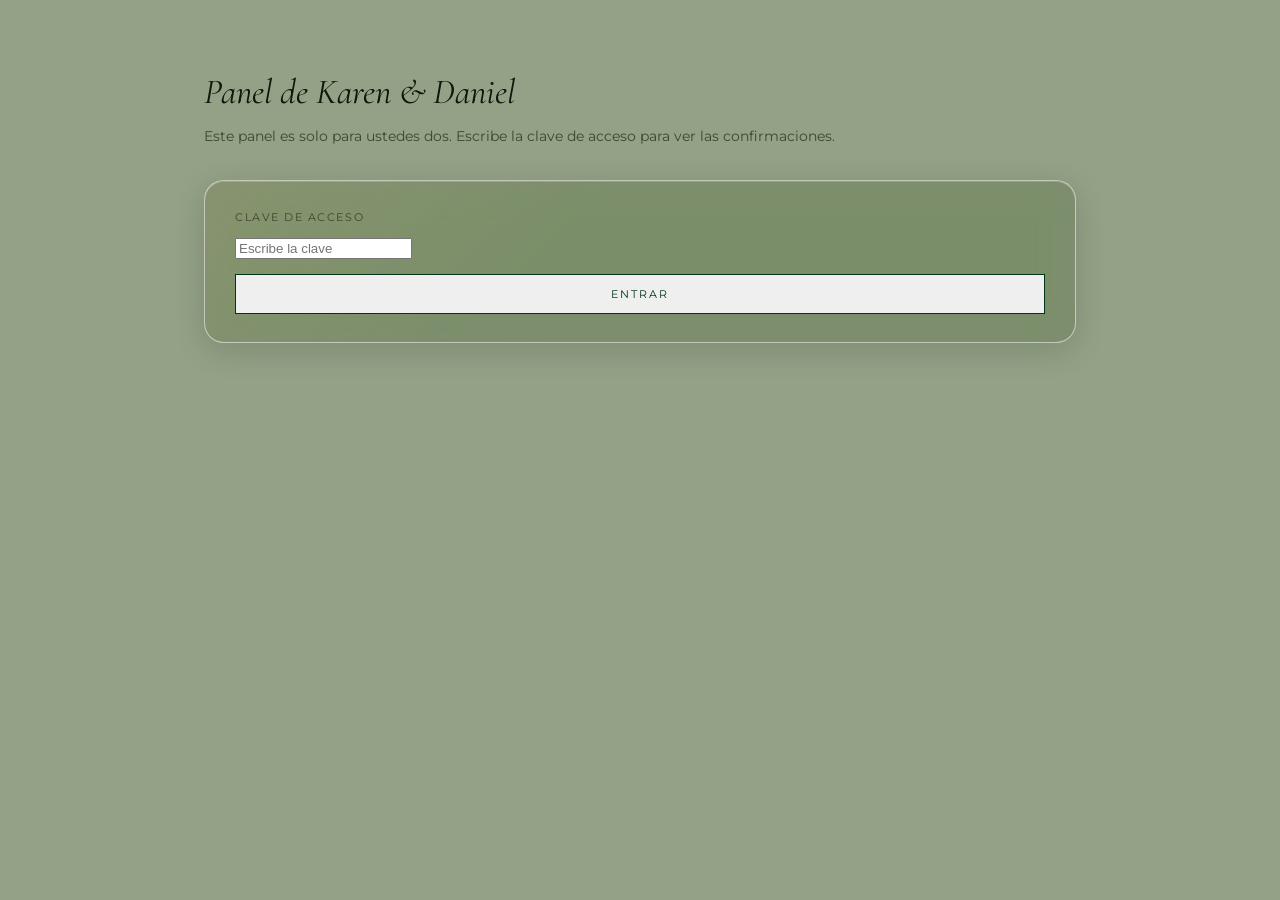
<file: confirmaciones.html>
<!DOCTYPE html>
<html lang="es">
<head>
<meta charset="UTF-8">
<meta name="viewport" content="width=device-width, initial-scale=1.0">
<title>Confirmaciones — Karen &amp; Daniel</title>
<meta name="robots" content="noindex, nofollow">
<link rel="preconnect" href="https://fonts.googleapis.com">
<link rel="preconnect" href="https://fonts.gstatic.com" crossorigin>
<link href="https://fonts.googleapis.com/css2?family=Cormorant+Garamond:ital,wght@0,400;0,500;1,400&family=Montserrat:wght@400;500;600&display=swap" rel="stylesheet">
<link rel="stylesheet" href="style.css">
</head>
<body style="background:var(--ivory);">

<!--
  PANEL PRIVADO — solo Karen y Daniel deberían tener este enlace.
  Pide una clave antes de mostrar cualquier dato. Como el sitio se
  publica como archivos estáticos (GitHub Pages), esto es una
  protección básica, no un login real de servidor: no la uses para
  nada más sensible que esta lista de invitados. Ver notas en
  google-apps-script.gs.
-->
<div class="admin-wrap" id="login-gate">
  <h1>Panel de Karen &amp; Daniel</h1>
  <p class="admin-sub">Este panel es solo para ustedes dos. Escribe la clave de acceso para ver las confirmaciones.</p>
  <div class="novios-box glass">
    <div class="field" style="margin-bottom:14px;">
      <label for="clave-acceso">Clave de acceso</label>
      <input type="password" id="clave-acceso" placeholder="Escribe la clave" autocomplete="off">
    </div>
    <button class="btn btn--gold btn--full" id="btn-entrar">Entrar</button>
    <p class="guest-status show" id="login-error" style="display:none;"></p>
  </div>
</div>

<div class="admin-wrap" id="dashboard-content" style="display:none;">
  <h1>Confirmaciones</h1>
  <p class="admin-sub" id="admin-sub-texto">Karen &amp; Daniel · 14 de noviembre de 2026</p>

  <div class="admin-stats" id="stats"></div>

  <div class="novios-box glass">
    <h2>Para Karen y Daniel</h2>
    <p>Desde aquí pueden descargar toda la información compilada de las confirmaciones de sus invitados, lista para revisar en Excel o compartir con el lugar del evento y el catering.</p>
    <p style="margin-top:10px;">Para enviar la invitación personalizada a cada invitado (con su nombre y su cantidad de acompañantes y niños ya cargados), usa el archivo <code>enlaces-invitados.csv</code> que te entregó Claude — cada fila trae el enlace único de esa persona o familia, listo para copiar y enviar por WhatsApp. Reemplaza <code>TU-DOMINIO-AQUI.com</code> por el dominio real donde publiques el sitio.</p>
    <div class="admin-actions">
      <button class="btn btn--gold" id="btn-export">Descargar todo (CSV)</button>
      <button class="btn" id="btn-clear">Borrar datos locales</button>
      <button class="btn" id="btn-salir">Salir</button>
    </div>
  </div>

  <div id="table-wrap"></div>
</div>

<script src="guests-data.js"></script>
<script src="guests-remote.js"></script>
<script>
/* ================================================================
 * ACCESO PRIVADO
 * Cambia CLAVE_ACCESO por la clave que quieras usar, y usa la MISMA
 * clave en CLAVE_NOVIOS dentro de google-apps-script.gs — así el
 * panel puede pedirle a Google Sheets las confirmaciones reales de
 * todos los dispositivos, no solo las de este navegador.
 * ================================================================ */
const CLAVE_ACCESO = "KarenYDaniel2026";
const SESION_KEY = "novios_acceso_ok";

const loginGate = document.getElementById("login-gate");
const dashboard = document.getElementById("dashboard-content");
const claveInput = document.getElementById("clave-acceso");
const loginError = document.getElementById("login-error");

function entrarAlPanel(){
  loginGate.style.display = "none";
  dashboard.style.display = "block";
  sessionStorage.setItem(SESION_KEY, "1");
  render();
}

document.getElementById("btn-entrar").addEventListener("click", () => {
  if (claveInput.value === CLAVE_ACCESO) {
    loginError.style.display = "none";
    entrarAlPanel();
  } else {
    loginError.textContent = "Clave incorrecta. Inténtalo de nuevo.";
    loginError.style.display = "block";
  }
});

claveInput.addEventListener("keydown", (e) => {
  if (e.key === "Enter") {
    e.preventDefault();
    document.getElementById("btn-entrar").click();
  }
});

document.getElementById("btn-salir").addEventListener("click", () => {
  sessionStorage.removeItem(SESION_KEY);
  dashboard.style.display = "none";
  loginGate.style.display = "block";
  claveInput.value = "";
});

// Si ya entraron antes en esta pestaña/sesión, no vuelve a pedir la clave.
if (sessionStorage.getItem(SESION_KEY) === "1") {
  entrarAlPanel();
}

/* ================================================================
 * DATOS: confirmaciones guardadas en este navegador (respaldo) +
 * confirmaciones reales desde Google Sheets (todas las personas,
 * desde cualquier dispositivo) cuando APPS_SCRIPT_URL esté configurado
 * en guests-remote.js.
 * ================================================================ */
const LS_KEY = "rsvps_karen_daniel";
document.addEventListener("guest-list-updated", render);

function cargarConfirmacionesLocales(){
  return JSON.parse(localStorage.getItem(LS_KEY) || "[]");
}

async function cargarConfirmacionesRemotas(){
  if (typeof APPS_SCRIPT_URL === "undefined" || !APPS_SCRIPT_URL) return null;
  try {
    const res = await fetch(`${APPS_SCRIPT_URL}?accion=confirmaciones&clave=${encodeURIComponent(CLAVE_ACCESO)}`);
    const datos = await res.json();
    if (datos && datos.ok && Array.isArray(datos.confirmaciones)) {
      return datos.confirmaciones
        .filter((c) => c.asistencia === "si" || c.asistencia === "no")
        .map((c) => ({
          nombre: c.nombre,
          asistencia: c.asistencia,
          llevaAcompanante: !!c.nombreAcompanante,
          nombreAcompanante: c.nombreAcompanante || "",
          llevaNino: !!c.nombreNino,
          nombreNino: c.nombreNino || "",
          fechaConfirmacion: c.fechaConfirmacion || "",
        }));
    }
  } catch (err) {
    console.warn("No se pudieron cargar las confirmaciones desde Google Sheets, usando respaldo local:", err);
  }
  return null;
}

// Combina lo remoto (fuente de verdad, todos los dispositivos) con lo local
// (respaldo inmediato de este navegador), sin duplicar por nombre.
function combinarConfirmaciones(remotas, locales){
  const base = remotas ? [...remotas] : [];
  const nombresBase = new Set(base.map((d) => normalizar(d.nombre)));
  locales.forEach((d) => {
    if (!nombresBase.has(normalizar(d.nombre))) base.push(d);
  });
  return base;
}

function formatearFecha(iso){
  if (!iso) return "—";
  const d = new Date(iso);
  if (isNaN(d.getTime())) return "—";
  return d.toLocaleString("es-CO", { day: "2-digit", month: "short", year: "numeric", hour: "2-digit", minute: "2-digit" });
}

async function render(){
  const locales = cargarConfirmacionesLocales();
  const remotas = await cargarConfirmacionesRemotas();
  const datos = combinarConfirmaciones(remotas, locales)
    .sort((a, b) => new Date(b.fechaConfirmacion) - new Date(a.fechaConfirmacion));

  document.getElementById("admin-sub-texto").textContent = remotas
    ? "Karen & Daniel · 14 de noviembre de 2026 — mostrando las confirmaciones reales de Google Sheets (todos los dispositivos)."
    : "Karen & Daniel · 14 de noviembre de 2026 — mostrando solo las confirmaciones guardadas en este navegador. Conecta Google Sheets (ver google-apps-script.gs) para ver las de todos los dispositivos.";

  const total = GUEST_LIST.length;
  const confirmados = datos.filter((d) => d.asistencia === "si").length;
  const noAsisten = datos.filter((d) => d.asistencia === "no").length;
  const pendientes = Math.max(total - datos.length, 0);
  const conAcompanante = datos.filter((d) => d.llevaAcompanante).length;
  const conNino = datos.filter((d) => d.llevaNino).length;

  document.getElementById("stats").innerHTML = `
    <div class="stat"><div class="n">${confirmados}</div><div class="l">Confirmados</div></div>
    <div class="stat"><div class="n">${noAsisten}</div><div class="l">No asisten</div></div>
    <div class="stat"><div class="n">${pendientes}</div><div class="l">Pendientes</div></div>
    <div class="stat"><div class="n">${conAcompanante}</div><div class="l">Con acompañante</div></div>
    <div class="stat"><div class="n">${conNino}</div><div class="l">Con niño(s)</div></div>
  `;

  const wrap = document.getElementById("table-wrap");

  if (datos.length === 0) {
    wrap.innerHTML = `<div class="empty-state">Todavía no hay confirmaciones registradas.</div>`;
    return;
  }

  const filas = datos.map((d) => `
    <tr>
      <td>${d.nombre}</td>
      <td><span class="tag ${d.asistencia === 'si' ? 'si' : 'no'}">${d.asistencia === 'si' ? 'Asiste' : 'No asiste'}</span></td>
      <td>${d.llevaAcompanante ? (d.nombreAcompanante || 'Sí (sin nombre)') : '—'}</td>
      <td>${d.llevaNino ? (d.nombreNino || 'Sí (sin nombre)') : '—'}</td>
      <td>${formatearFecha(d.fechaConfirmacion)}</td>
    </tr>
  `).join("");

  wrap.innerHTML = `
    <table class="rsvp-table">
      <thead><tr><th>Invitado</th><th>Asistencia</th><th>Acompañante</th><th>Niño(s)</th><th>Fecha de confirmación</th></tr></thead>
      <tbody>${filas}</tbody>
    </table>
  `;
}

document.getElementById("btn-export").addEventListener("click", async () => {
  const locales = cargarConfirmacionesLocales();
  const remotas = await cargarConfirmacionesRemotas();
  const datos = combinarConfirmaciones(remotas, locales);
  if (datos.length === 0) { alert("No hay datos para exportar todavía."); return; }
  const encabezado = "Nombre,Asistencia,Acompanante,NombreAcompanante,LlevaNino,NombreNino,FechaConfirmacion\n";
  const filas = datos.map((d) => [
    d.nombre, d.asistencia, d.llevaAcompanante ? "Si" : "No", d.nombreAcompanante || "",
    d.llevaNino ? "Si" : "No", d.nombreNino || "", d.fechaConfirmacion
  ].map((v) => `"${String(v).replace(/"/g, '""')}"`).join(",")).join("\n");
  const blob = new Blob([encabezado + filas], { type: "text/csv;charset=utf-8;" });
  const url = URL.createObjectURL(blob);
  const a = document.createElement("a");
  a.href = url; a.download = "confirmaciones-karen-daniel.csv";
  a.click();
  URL.revokeObjectURL(url);
});

document.getElementById("btn-clear").addEventListener("click", () => {
  if (confirm("¿Borrar las confirmaciones guardadas en ESTE navegador? Esto no afecta lo que ya está guardado en Google Sheets. Esta acción no se puede deshacer.")) {
    localStorage.removeItem(LS_KEY);
    render();
  }
});
</script>
</body>
</html>
</file>
<file: style.css>
/* =========================================================
   Karen & Daniel — 14.11.2026
   Tokens
   ========================================================= */
:root{
  --ivory:      oklab(69.029% -0.02671 0.03192);
  --ivory-2:    #2e5430;
  --ink:        #10160A;
  --ink-soft:   #3C4630;
  --gold:       #023515;
  --gold-soft:  #E3C088;
  --wine:       #fce7b0;
  --green-deep: #f9f4c3;
  --green-mid:  #6e9225;
  --green-card: rgb(82, 111, 46);
  --line:       rgba(28,23,18,0.14);
  --shadow:     0 20px 60px rgba(10,15,6,0.35);

  --display:   'Cormorant Garamond', serif;
  --body:      'Montserrat', sans-serif;

  --container: 720px;

  --overlay-green: rgba(9, 24, 11, 0.78);
  --overlay-green-2: rgba(6, 14, 7, 0.48);
  --glass-bg: rgba(246, 242, 232, 0.897);
  --glass-bg-dark: rgba(29, 41, 20, 0.48);
  --glass-border: rgba(255, 255, 255, 0.53);
  --glass-blur: 18px;

  --section-dark-green: linear-gradient(165deg, #0b2410 0%, #1c3d1f 50%, #081a0a 100%);
  --edge-fade: #081a0a;
}

/* =========================================================
   Liquid glass — shared utility
   ========================================================= */
.glass{
  position: relative;
  background:
    linear-gradient(135deg, rgba(227,192,136,0.10) 0%, transparent 40%),
    rgba(29, 41, 20, 0.16);
  -webkit-backdrop-filter: blur(var(--glass-blur)) saturate(150%);
  backdrop-filter: blur(var(--glass-blur)) saturate(150%);
  border: 1px solid var(--glass-border);
  box-shadow: 0 8px 32px rgba(10,15,6,0.14), inset 0 1px 0 rgba(255,255,255,0.18);
  transition: transform .35s ease, box-shadow .35s ease, border-color .35s ease;
}
.glass:hover{
  transform: translateY(-3px);
  box-shadow: 0 14px 40px rgba(10,15,6,0.22), 0 0 0 1px rgba(207,163,92,0.25), inset 0 1px 0 rgba(255,255,255,0.22);
  border-color: rgba(227,192,136,0.4);
}
/* Brillo cálido dinámico: sigue el cursor sobre la superficie liquid glass */
.glass::after{
  content: "";
  position: absolute;
  inset: 0;
  border-radius: inherit;
  background: radial-gradient(240px circle at var(--mx, 50%) var(--my, 50%), rgba(227,192,136,0.55), rgba(207,163,92,0.14) 45%, transparent 65%);
  mix-blend-mode: soft-light;
  opacity: 0;
  transition: opacity .5s ease;
  pointer-events: none;
  z-index: 5;
}
.glass:hover::after{ opacity: 1; }
.card--dark.glass,
.hero .glass,
.section--dark .glass{
  background: var(--glass-bg-dark);
  border-color: rgba(255,255,255,0.14);
  box-shadow: 0 8px 32px rgba(0,0,0,0.35), inset 0 1px 0 rgba(255,255,255,0.08);
}
.section--tight{ padding: 56px 0 0; }

*{ box-sizing: border-box; }
html{ scroll-behavior: smooth; }
body{
  margin:0;
  background: var(--ink);
  color: var(--ink);
  font-family: var(--body);
  font-weight: 400;
  line-height: 1.6;
  -webkit-font-smoothing: antialiased;
}

@media (prefers-reduced-motion: reduce){
  *{ animation-duration: 0.01ms !important; animation-iteration-count: 1 !important; transition-duration: 0.01ms !important; scroll-behavior: auto !important; }
}

img{ max-width:100%; display:block; }

a{ color: inherit; }

:focus-visible{
  outline: 2px solid var(--wine);
  outline-offset: 3px;
}

.container{
  max-width: var(--container);
  margin: 0 auto;
  padding: 0 24px;
}

.eyebrow{
  font-family: var(--body);
  font-size: 11px;
  font-weight: 600;
  letter-spacing: 0.28em;
  text-transform: uppercase;
  color: var(--gold);
}

h1, h2, h3{
  font-family: var(--display);
  font-weight: 400;
  color: var(--ink);
  margin: 0;
}

h2{
  font-size: clamp(2rem, 5vw, 2.75rem);
  font-style: italic;
  letter-spacing: 0.01em;
}

p{ margin: 0; }

.section{
  padding: 96px 0;
  position: relative;
}

.section--dark{
  background: var(--ink);
  color: var(--ivory);
}
.section--dark h2, .section--dark h3{ color: var(--ivory); }
.section--dark .eyebrow{ color: var(--gold-soft); }

/* Secciones de fondo claro reemplazadas por un degradado verde oscuro,
   con texto claro para que resalte y no haya salto de contraste entre secciones. */
.section:not(.section--dark){
  background: var(--section-dark-green);
  color: var(--ivory);
}

.section-head{
  text-align: center;
  margin-bottom: 56px;
}
.section-head .eyebrow{ display:block; margin-bottom: 14px; color: var(--gold-soft); }
.section-head h2{ color: var(--ivory); }

/* =========================================================
   Seal divider — the signature element
   A wax-seal monogram marks the turn of every section, like
   the seal on the back flap of the invitation envelope.
   ========================================================= */
.seal{
  width: 64px;
  height: 64px;
  margin: 0 auto;
  display: grid;
  place-items: center;
  position: relative;
}
.seal svg{ width:100%; height:100%; }
.seal-divider{
  display:flex;
  justify-content:center;
  padding: 8px 0 48px;
}

/* =========================================================
   Header / nav
   ========================================================= */
.top-nav{
  position: fixed;
  top: 0; left: 0; right: 0;
  z-index: 40;
  display:flex;
  justify-content:center;
  padding: 18px 0;
  background: linear-gradient(to bottom, rgba(6,14,7,0.45), transparent);
  pointer-events: none;
}
.top-nav .monogram{
  pointer-events: all;
  font-family: var(--display);
  font-style: italic;
  font-size: 22px;
  color: var(--ivory);
  letter-spacing: 0.04em;
}

/* =========================================================
   Hero
   ========================================================= */
.hero{
  min-height: 100vh;
  display:flex;
  flex-direction: column;
  align-items: center;
  justify-content: center;
  text-align: center;
  padding: 140px 24px 80px;
  background: var(--ink);
  color: var(--ivory);
  overflow: hidden;
  position: relative;
}

.hero::before,
.hero::after{
  content:"";
  position:absolute;
  width: 1px;
  background: linear-gradient(to bottom, transparent, var(--gold-soft) 20%, var(--gold-soft) 80%, transparent);
  top: 40px; bottom: 40px;
  opacity: 0.5;
  z-index: 2;
}
.hero::before{ left: 24px; }
.hero::after{ right: 24px; }

/* Video banner de portada — horizontal, responsive, cubre todo el hero */
.hero-media{
  position: absolute;
  inset: 0;
  z-index: 0;
  overflow: hidden;
  /* Fondo cálido de respaldo (igual al diseño original) mientras cargas tu video real */
  background: radial-gradient(120% 90% at 15% 10%, var(--green-mid) 0%, var(--ink) 55%), radial-gradient(90% 70% at 85% 90%, rgba(207,163,92,0.16) 0%, transparent 60%);
}
.hero-video{
  position: absolute;
  top: 50%; left: 50%;
  width: 100%; height: 100%;
  min-width: 100%; min-height: 100%;
  transform: translate(-50%, -50%);
  object-fit: cover;
  object-position: center;
}
/* Escritorio: video horizontal. Se oculta en responsive/móvil. */
.hero-video--mobile{ display: none; }
@media (max-width: 640px){
  .hero-video--desktop{ display: none; }
  .hero-video--mobile{ display: block; }
}
.hero-overlay{
  position: absolute;
  inset: 0;
  background:
    linear-gradient(180deg, var(--overlay-green) 0%, var(--overlay-green-2) 42%, var(--overlay-green) 82%, var(--edge-fade) 100%);
  mix-blend-mode: multiply;
  opacity: 0.78;
}
/* Difumina el borde inferior del video hacia el tono de la siguiente sección,
   para que no se sienta un corte duro entre el hero y el resto de la página. */
.hero-media::after{
  content: "";
  position: absolute;
  left: 0; right: 0; bottom: 0;
  height: 26%;
  background: linear-gradient(180deg, transparent 0%, var(--edge-fade) 100%);
  pointer-events: none;
  z-index: 1;
}

.hero-frame{
  position:relative;
  z-index:2;
  max-width: 560px;
  animation: rise 1.1s cubic-bezier(.2,.7,.2,1) both;
}

@keyframes rise{
  from{ opacity:0; transform: translateY(18px); }
  to{ opacity:1; transform: translateY(0); }
}

.hero .eyebrow{ color: var(--gold-soft); text-shadow: 0 2px 10px rgba(0,0,0,0.55); }

.hero-names{
  font-family: var(--display);
  font-style: italic;
  font-weight: 400;
  font-size: clamp(3.2rem, 12vw, 5.6rem);
  line-height: 1.05;
  margin: 18px 0 6px;
  letter-spacing: 0.01em;
  color: var(--ivory);
  text-shadow: 0 6px 28px rgba(0,0,0,0.5), 0 1px 4px rgba(0,0,0,0.45);
}
.hero-names .amp{
  display:block;
  font-size: 0.55em;
  color: var(--gold-soft);
  margin: 2px 0;
}

.hero-sub{
  font-family: var(--body);
  font-size: 13px;
  letter-spacing: 0.22em;
  text-transform: uppercase;
  color: var(--ivory);
  opacity: 0.92;
  margin-top: 10px;
  text-shadow: 0 2px 10px rgba(0,0,0,0.5);
}

.hero-copy{
  margin-top: 28px;
  font-size: 15.5px;
  color: rgba(246,241,231,0.82);
  max-width: 420px;
  margin-inline: auto;
}

/* Countdown */
.countdown{
  display:flex;
  gap: clamp(10px, 4vw, 28px);
  justify-content: center;
  margin-top: 44px;
}
.countdown .unit{
  min-width: 62px;
}
.countdown .num{
  font-family: var(--display);
  font-size: clamp(1.8rem, 6vw, 2.6rem);
  color: var(--gold-soft);
  font-weight: 500;
}
.countdown .label{
  font-size: 10px;
  letter-spacing: 0.18em;
  text-transform: uppercase;
  opacity: 0.7;
  margin-top: 4px;
}

.scroll-cue{
  position: relative;
  z-index: 2;
  margin-top: 56px;
  font-size: 10px;
  letter-spacing: 0.2em;
  text-transform: uppercase;
  color: var(--gold-soft);
  opacity: 0.75;
  display:flex;
  flex-direction: column;
  align-items: center;
  gap: 8px;
}
.scroll-cue .line{
  width:1px; height: 30px;
  background: var(--gold-soft);
  animation: pulse-line 2s ease-in-out infinite;
}
@keyframes pulse-line{
  0%,100%{ transform: scaleY(0.5); opacity:.4; }
  50%{ transform: scaleY(1); opacity: 1; }
}

/* =========================================================
   Details cards (ceremonia / recepcion)
   ========================================================= */
.details-grid{
  display:grid;
  grid-template-columns: 1fr 1fr;
  gap: 24px;
}
@media (max-width: 640px){
  .details-grid{ grid-template-columns: 1fr; }
}

.card{
  border-radius: 16px;
  padding: 40px 32px;
  text-align:center;
  position: relative;
}
.card:not(.glass){
  background: var(--ivory-2);
  border: 1px solid var(--line);
}
.card::before{
  content:"";
  position:absolute;
  top: 14px; left: 14px; right: 14px; bottom: 14px;
  border: 1px solid var(--gold-soft);
  opacity: 0.35;
  pointer-events: none;
}
.card .icon{
  width: 34px; height: 34px;
  margin: 0 auto 18px;
  color: var(--gold);
}
.card h3{
  font-size: 1.6rem;
  font-style: italic;
  margin-bottom: 10px;
}
.card .time{
  font-family: var(--body);
  font-size: 12px;
  letter-spacing: 0.16em;
  text-transform: uppercase;
  color: var(--wine);
  margin-bottom: 14px;
}
.card p.place{
  font-size: 14.5px;
  color: var(--ink-soft);
  margin-bottom: 22px;
}
.btn{
  display:inline-flex;
  align-items:center;
  gap: 8px;
  font-family: var(--body);
  font-size: 11px;
  letter-spacing: 0.18em;
  text-transform: uppercase;
  color: var(--ink);
  text-decoration:none;
  border: 1px solid var(--ink);
  padding: 12px 22px;
  transition: background .25s ease, color .25s ease;
}
.btn:hover{ background: var(--ink); color: var(--ivory); }
.btn--gold{
  border-color: var(--gold);
  color: var(--gold);
}
.btn--gold:hover{ background: var(--gold); color: var(--ink); }
.btn--full{ width:100%; justify-content:center; }
.btn:disabled, .btn[disabled]{
  opacity: 0.45;
  cursor: not-allowed;
}
.btn:disabled:hover{ background:none; color: var(--ink); }

.card--dark{ background: var(--glass-bg-dark); }
.card--dark h3{ color: var(--ivory); }
.card--dark .place{ color: rgba(246,241,231,0.75); margin-bottom: 0; }
.card--dark .icon{ color: var(--gold-soft); }
.card--dark::before{ border-color: rgba(199,166,98,0.3); }

/* =========================================================
   Cápsula — Ceremonia & Recepción (elemento único)
   ========================================================= */
.capsule{
  max-width: 480px;
  margin: 0 auto;
  padding: 36px 32px;
  border-radius: 28px;
  text-align: center;
}
.capsule-times{
  display:flex;
  align-items:center;
  justify-content:center;
  gap: 22px;
  margin-bottom: 22px;
}
.capsule-time{ display:flex; flex-direction:column; gap:4px; }
.capsule-label{
  font-size: 10.5px;
  letter-spacing: 0.16em;
  text-transform: uppercase;
  color: var(--wine);
}
.capsule-hour{
  font-family: var(--display);
  font-style: italic;
  font-size: 1.7rem;
  color: var(--ink);
}
.capsule-sep{
  width: 1px;
  height: 34px;
  background: var(--line);
}
.capsule-place{
  display:flex;
  align-items:center;
  justify-content:center;
  gap: 8px;
  font-size: 13.5px;
  color: var(--ink-soft);
  margin-bottom: 22px;
}
.capsule-place svg{ width: 16px; height: 16px; color: var(--gold); flex-shrink:0; }

.capsule-map{
  position: relative;
  width: 100%;
  aspect-ratio: 16 / 10;
  border-radius: 16px;
  overflow: hidden;
  margin: 0 0 22px;
  border: 1px solid var(--glass-border);
  box-shadow: 0 10px 30px rgba(10,15,6,0.22), inset 0 1px 0 rgba(255,255,255,0.12);
}
.capsule-map iframe{
  width: 100%;
  height: 100%;
  border: 0;
  display: block;
  filter: saturate(0.82) contrast(1.05) brightness(0.98);
}
.capsule-map-pin{
  position: absolute;
  top: 50%; left: 50%;
  width: 14px; height: 14px;
  margin: -22px 0 0 -7px;
  border-radius: 50% 50% 50% 0;
  background: var(--gold);
  transform: rotate(-45deg);
  box-shadow: 0 0 0 0 rgba(207,163,92,0.55);
  animation: pin-pulse 2.2s ease-in-out infinite;
  pointer-events: none;
}
@keyframes pin-pulse{
  0%, 100%{ box-shadow: 0 0 0 0 rgba(207,163,92,0.55); }
  50%{ box-shadow: 0 0 0 12px rgba(207,163,92,0); }
}

/* =========================================================
   Colores — círculos animados
   ========================================================= */
.colors-label{
  font-size: 11px;
  letter-spacing: 0.14em;
  text-transform: uppercase;
  color: var(--ink-soft);
  margin: 28px 0 14px;
}
.colors-label:first-child{ margin-top: 0; }
.palette--animated .swatch--anim{
  animation: swatch-pulse 3.2s ease-in-out infinite;
  animation-delay: var(--delay, 0s);
  box-shadow: 0 0 0 0 rgba(169,129,47,0.35);
}
@keyframes swatch-pulse{
  0%, 100%{ transform: scale(1); box-shadow: 0 0 0 0 rgba(169,129,47,0.28); }
  50%{ transform: scale(1.12); box-shadow: 0 0 0 8px rgba(169,129,47,0); }
}
.swatch--forbidden{
  position: relative;
  border: 1px solid var(--line);
}
.forbidden-line{
  position:absolute;
  top:50%; left:50%;
  width: 46px; height: 1.5px;
  background: var(--wine);
  transform: translate(-50%,-50%) rotate(45deg);
}

/* =========================================================
   Carrusel de fotos — tarjetas apiladas (estilo swipe-deck)
   ========================================================= */
.carousel{
  display:flex;
  flex-direction: column;
  align-items:center;
  gap: 28px;
  max-width: 420px;
  margin: 40px auto 0;
  padding: 0 12px;
}
.carousel-stage{
  position: relative;
  width: min(300px, 78vw);
  aspect-ratio: 3 / 4;
  touch-action: pan-y;
}
.carousel-card{
  position: absolute;
  inset: 0;
  margin: 0;
  border-radius: 18px;
  overflow: hidden;
  background: var(--ivory-2);
  cursor: grab;
  will-change: transform, opacity;
  transition: transform .55s cubic-bezier(.2,.7,.2,1), opacity .5s ease;
}
.carousel-card:active{ cursor: grabbing; }
.carousel-card.dragging{ transition: none; }
.carousel-card img{
  width: 100%;
  height: 100%;
  object-fit: cover;
  pointer-events: none;
}
.carousel-card.is-placeholder{
  background: linear-gradient(135deg, var(--ink) 0%, var(--wine) 55%, var(--gold) 130%);
}
.carousel-card.is-placeholder img{ visibility: hidden; }
.carousel-card.is-placeholder::after{
  content: "Foto próximamente";
  position:absolute;
  inset:0;
  display:flex;
  align-items:center;
  justify-content:center;
  font-family: var(--display);
  font-style: italic;
  font-size: 1.1rem;
  color: rgba(246,241,231,0.85);
  text-align:center;
  padding: 20px;
}
.carousel-card[data-pos="active"]{
  transform: translate(0,0) scale(1) rotate(0deg);
  opacity: 1;
  z-index: 5;
  pointer-events: auto;
}
.carousel-card[data-pos="next"]{
  transform: translate(0,14px) scale(.94) rotate(-3deg);
  opacity: .9;
  z-index: 4;
  pointer-events: none;
}
.carousel-card[data-pos="next2"]{
  transform: translate(0,26px) scale(.88) rotate(3deg);
  opacity: .55;
  z-index: 3;
  pointer-events: none;
}
.carousel-card[data-pos="prev"]{
  transform: translate(-90px,-10px) scale(.85) rotate(-10deg);
  opacity: 0;
  z-index: 2;
  pointer-events: none;
}
.carousel-card[data-pos="far"]{
  transform: translate(60px,30px) scale(.8) rotate(6deg);
  opacity: 0;
  z-index: 1;
  pointer-events: none;
}
.carousel-controls{
  display:flex;
  align-items:center;
  justify-content:center;
  gap: 18px;
}
.carousel-arrow{
  width: 44px; height: 44px;
  border-radius: 50%;
  display:grid;
  place-items:center;
  color: var(--ink);
  cursor:pointer;
  flex-shrink: 0;
  border: 1px solid var(--glass-border);
}
.carousel-arrow svg{ width: 18px; height: 18px; }
.carousel-dots{
  display:flex;
  justify-content:center;
  gap: 8px;
}
.carousel-dots button{
  width: 7px; height: 7px;
  border-radius: 50%;
  border: none;
  background: var(--line);
  cursor:pointer;
  padding: 0;
  transition: background .2s ease, transform .2s ease;
}
.carousel-dots button.active{
  background: var(--gold);
  transform: scale(1.3);
}
@media (max-width: 640px){
  .carousel{ gap: 22px; padding: 0 6px; }
  .carousel-arrow{ width: 36px; height: 36px; }
}

/* =========================================================
   Itinerary timeline
   ========================================================= */
.timeline{
  max-width: 480px;
  margin: 0 auto;
}
.timeline-item{
  display:grid;
  grid-template-columns: 84px 1fr;
  gap: 20px;
  padding-bottom: 28px;
  position: relative;
}
.timeline-item::before{
  content:"";
  position:absolute;
  left: 84px;
  top: 6px;
  width: 1px;
  height: 100%;
  background: rgba(246,242,232,0.16);
}
.timeline-item:last-child::before{ display:none; }
.timeline-item .t{
  font-family: var(--display);
  font-style: italic;
  font-size: 1.15rem;
  color: var(--gold-soft);
  padding-top: 1px;
}
.timeline-item .dot{
  position:absolute;
  left: 80px;
  top: 4px;
  width: 9px; height:9px;
  border-radius: 50%;
  background: var(--gold);
  box-shadow: 0 0 0 3px rgba(207,163,92,0.18);
}
.timeline-item h4{
  font-family: var(--body);
  font-size: 14px;
  font-weight: 600;
  letter-spacing: 0.03em;
  margin: 0 0 4px;
  color: var(--ivory);
}
.timeline-item p{
  font-size: 13.5px;
  color: rgba(246,242,232,0.72);
}

/* =========================================================
   Dress code
   ========================================================= */
.dresscode{
  text-align:center;
}
.palette{
  display:flex;
  justify-content:center;
  gap: 14px;
  margin: 32px 0 8px;
}
.swatch{
  width: 40px; height: 40px;
  border-radius: 50%;
  border: 1px solid var(--line);
}
.dresscode .note{
  font-size: 13px;
  color: var(--ink-soft);
  margin-top: 18px;
  font-style: italic;
  font-family: var(--display);
}

/* =========================================================
   RSVP form
   ========================================================= */
.rsvp-box{
  border-radius: 20px;
  padding: 48px 36px;
  max-width: 480px;
  margin: 0 auto;
}
.rsvp-box:not(.glass){
  background: var(--ivory-2);
  border: 1px solid var(--line);
}
@media (max-width: 520px){
  .rsvp-box{ padding: 36px 22px; }
}

.field{
  margin-bottom: 22px;
  text-align: left;
  position: relative;
}
.field label{
  display:block;
  font-size: 11px;
  letter-spacing: 0.14em;
  text-transform: uppercase;
  color: var(--ink-soft);
  margin-bottom: 8px;
}
.field input[type="text"],
.field select{
  width: 100%;
  font-family: var(--body);
  font-size: 15px;
  padding: 12px 14px;
  border: 1px solid var(--line);
  background: var(--ivory);
  color: var(--ink);
  border-radius: 0;
  appearance: none;
}
.autocomplete-list{
  position:absolute;
  left:0; right:0; top: 100%;
  background: var(--ivory);
  border: 1px solid var(--line);
  max-height: 200px;
  overflow-y:auto;
  z-index: 10;
  display:none;
}
.autocomplete-list.open{ display:block; }
.autocomplete-list button{
  display:block;
  width:100%;
  text-align:left;
  padding: 10px 14px;
  background:none;
  border:none;
  font-family: var(--body);
  font-size: 14px;
  cursor:pointer;
}
.autocomplete-list button:hover,
.autocomplete-list button:focus-visible{
  background: var(--ivory-2);
}

.guest-status{
  font-size: 12.5px;
  padding: 10px 12px;
  margin-bottom: 20px;
  border-left: 2px solid var(--gold);
  background: rgba(169,129,47,0.08);
  display:none;
}
.guest-status.show{ display:block; }
.guest-status.not-found{
  border-left-color: var(--wine);
  background: rgba(74,18,32,0.06);
}

.radio-row{
  display:flex;
  gap: 10px;
}
.radio-row label{
  flex:1;
  display:flex;
  align-items:center;
  justify-content:center;
  gap:8px;
  font-size: 13px;
  letter-spacing: 0.04em;
  text-transform: none;
  border: 1px solid var(--line);
  padding: 12px 10px;
  cursor: pointer;
  transition: border-color .2s ease, background .2s ease;
}
.radio-row input{ accent-color: var(--wine); }
.radio-row label:has(input:checked){
  border-color: var(--wine);
  background: rgba(74,18,32,0.06);
}

.checkbox-row{
  display:flex;
  align-items:flex-start;
  gap: 10px;
  font-size: 13.5px;
  color: var(--ink-soft);
  cursor:pointer;
}
.checkbox-row input{ margin-top:3px; accent-color: var(--wine); }

.companion-block{
  display:none;
  margin-top: 8px;
  padding-left: 26px;
}
.companion-block.show{ display:block; }

.rsvp-note{
  font-size: 12px;
  color: var(--ink-soft);
  text-align:center;
  margin-top: 18px;
}

.rsvp-success{
  display:none;
  text-align:center;
  padding: 20px 0 0;
}
.rsvp-success.show{ display:block; }
.rsvp-success .seal{ margin-bottom: 14px; }
.rsvp-success h3{
  font-style: italic;
  font-size: 1.6rem;
  margin-bottom: 8px;
}
.rsvp-success p{ font-size: 13.5px; color: var(--ink-soft); }

.rsvp-form.hide{ display:none; }

.rsvp-closed{
  display:none;
  text-align:center;
  padding: 20px 0 0;
}
.rsvp-closed.show{ display:block; }
.rsvp-closed .seal{ margin-bottom: 14px; opacity: 0.7; }
.rsvp-closed h3{
  font-style: italic;
  font-size: 1.5rem;
  margin-bottom: 10px;
  color: var(--wine);
}
.rsvp-closed p{ font-size: 13.5px; color: var(--ink-soft); max-width: 360px; margin: 0 auto; }

/* =========================================================
   Invitación individual — 3 pasos
   ========================================================= */
.invite-lookup{
  max-width: 440px;
  margin: 0 auto 28px;
  padding: 32px 30px;
  border-radius: 20px;
  text-align: center;
}
.invite-lookup.hide{ display:none; }
.invite-lookup-text{
  font-size: 13.5px;
  color: var(--ink-soft);
  margin-bottom: 18px;
  line-height: 1.55;
}
.invite-lookup input[type="text"]{
  width: 100%;
  font-family: var(--body);
  font-size: 15px;
  padding: 12px 14px;
  border: 1px solid var(--line);
  background: var(--ivory);
  color: var(--ink);
  text-align: center;
}

.invite-card{
  display:none;
  max-width: 440px;
  margin: 0 auto 28px;
  padding: 40px 34px;
  border-radius: 24px;
  text-align: center;
}
.invite-card.show{ display:block; }
.invite-card .seal{ width: 52px; height: 52px; margin-bottom: 14px; }
.invite-card .eyebrow{ display:block; margin-bottom: 10px; }
.invite-greeting{
  font-family: var(--display);
  font-style: italic;
  font-size: 1.9rem;
  color: var(--ink);
  margin-bottom: 10px;
}
.invite-detail{
  font-size: 14px;
  color: var(--ink-soft);
  margin-bottom: 26px;
  line-height: 1.55;
}
.invite-card-back{
  display:block;
  width: 100%;
  margin-top: 14px;
  background:none;
  border:none;
  font-family: var(--body);
  font-size: 11.5px;
  letter-spacing: 0.06em;
  color: var(--ink-soft);
  text-decoration: underline;
  cursor: pointer;
}

#rsvp-box{ display:none; }
#rsvp-box.show{ display:block; }

/* =========================================================
   Recomendaciones — grilla de 4
   ========================================================= */
.recomendaciones-grid{
  grid-template-columns: repeat(2, 1fr);
}
.recomendaciones-grid .card{ padding: 32px 24px; }
@media (min-width: 860px){
  .recomendaciones-grid{ grid-template-columns: repeat(4, 1fr); }
}

/* =========================================================
   Código de vestimenta
   ========================================================= */
.dresscode-grid{
  display:grid;
  grid-template-columns: 1fr;
  gap: 20px;
  margin-bottom: 28px;
}
@media (min-width: 720px){
  .dresscode-grid{ grid-template-columns: 1fr 1fr; }
}
.dresscode-col{
  padding: 32px 28px;
  border-radius: 20px;
  text-align: center;
}
.dresscode-col h3{
  color: var(--gold-soft);
  font-size: 1.4rem;
  font-style: italic;
  margin-bottom: 10px;
}
.dresscode-suggest{
  font-size: 13.5px;
  color: rgba(246,242,232,0.75);
  margin-bottom: 20px;
}
.dresscode-avoid-label{
  font-size: 10px;
  letter-spacing: 0.16em;
  text-transform: uppercase;
  color: var(--gold);
  margin-bottom: 14px;
}
.dresscode-swatches{
  display:flex;
  flex-wrap: wrap;
  justify-content: center;
  gap: 16px;
}
.dc-swatch{
  display:flex;
  flex-direction: column;
  align-items:center;
  gap: 8px;
  width: 76px;
}
.dc-circle{
  width: 34px; height: 34px;
  border-radius: 50%;
  box-shadow: 0 2px 8px rgba(0,0,0,0.3);
  transition: transform .25s ease;
}
.dc-swatch:hover .dc-circle{ transform: scale(1.15); }
.dc-swatch span:last-child{
  font-size: 10px;
  color: rgba(246,242,232,0.65);
  line-height: 1.3;
}

.palette-suggested{
  max-width: 640px;
  margin: 0 auto;
  padding: 32px 28px;
  border-radius: 20px;
  text-align: center;
}
.palette-suggested-title{
  font-size: 10.5px;
  letter-spacing: 0.16em;
  text-transform: uppercase;
  color: var(--gold);
  margin-bottom: 22px;
}
.palette-suggested-grid{
  display:grid;
  grid-template-columns: repeat(4, 1fr);
  gap: 18px 10px;
}
@media (max-width: 480px){
  .palette-suggested-grid{ grid-template-columns: repeat(3, 1fr); }
}
.ps-swatch{
  display:flex;
  flex-direction: column;
  align-items:center;
  gap: 8px;
}
.ps-circle{
  width: 32px; height: 32px;
  border-radius: 50%;
  box-shadow: 0 2px 8px rgba(0,0,0,0.3);
}
.ps-anim{
  animation: swatch-pulse 3.4s ease-in-out infinite;
  animation-delay: var(--delay, 0s);
}
.ps-swatch span:last-child{
  font-size: 9.5px;
  color: rgba(246,242,232,0.6);
  line-height: 1.25;
}

/* =========================================================
   Regalos
   ========================================================= */
.gift-card{
  max-width: 480px;
  margin: 0 auto;
  padding: 48px 36px;
  border-radius: 24px;
  text-align: center;
}
.gift-icon{
  width: 56px; height: 56px;
  margin: 0 auto 18px;
  border-radius: 50%;
  border: 1px solid var(--gold-soft);
  display:grid;
  place-items:center;
  color: var(--gold);
  animation: gift-float 3.5s ease-in-out infinite;
}
@keyframes gift-float{
  0%, 100%{ transform: translateY(0); }
  50%{ transform: translateY(-6px); }
}
.gift-icon svg{ width: 24px; height: 24px; }
.gift-card .eyebrow{ display:block; margin-bottom: 10px; }
.gift-card h2{ font-size: 1.9rem; margin-bottom: 16px; }
.gift-card p{ font-size: 14px; color: var(--ink-soft); line-height: 1.7; max-width: 380px; margin: 0 auto; }

/* =========================================================
   Tips y recomendaciones
   ========================================================= */
.tips-grid{
  display:grid;
  grid-template-columns: 1fr;
  gap: 18px;
}
@media (min-width: 620px){
  .tips-grid{ grid-template-columns: 1fr 1fr; }
}
@media (min-width: 980px){
  .tips-grid{ grid-template-columns: repeat(3, 1fr); }
}
.tip-card{
  padding: 30px 26px;
  border-radius: 18px;
  text-align: center;
}
.tip-card .icon{
  width: 40px; height: 40px;
  margin: 0 auto 16px;
  color: var(--gold-soft);
  transition: transform .3s ease;
}
.tip-card:hover .icon{ transform: scale(1.12) rotate(-4deg); }
.tip-card h3{ color: var(--ivory); font-size: 1.2rem; margin-bottom: 10px; }
.tip-card .place{ font-size: 13px; color: rgba(246,242,232,0.7); line-height: 1.6; margin-bottom: 0; }

/* =========================================================
   Footer
   ========================================================= */
.footer{
  text-align:center;
  padding: 60px 24px 140px;
  background: var(--ink);
  color: var(--ivory);
}
.footer .hero-names{ font-size: clamp(1.8rem,6vw,2.4rem); margin-bottom: 6px; }
.footer p{ font-size: 12px; letter-spacing: 0.08em; opacity: 0.65; margin-top: 10px; }

/* =========================================================
   Reproductor de música — estilo Spotify, dentro del hero
   ========================================================= */
.countdown-note{
  position: relative;
  z-index: 2;
  margin-top: 14px;
  font-family: var(--display);
  font-style: italic;
  font-size: 1rem;
  color: var(--gold-soft);
  opacity: 0.9;
}

.player{
  position: relative;
  z-index: 2;
  width: 100%;
  max-width: 420px;
  margin: 32px auto 0;
  padding: 22px 22px 18px;
  border-radius: 24px;
  text-align: left;
}
.player-top{
  display:flex;
  align-items:center;
  gap: 14px;
}
.player-disc{
  flex-shrink: 0;
  width: 58px; height: 58px;
  border-radius: 50%;
  display:grid;
  place-items:center;
  background:
    radial-gradient(circle at 50% 50%, var(--gold-soft) 0 14%, transparent 15%),
    repeating-radial-gradient(circle at 50% 50%, #3a5626 0, #3a5626 3px, #2a3f1c 3px, #2a3f1c 6px);
  box-shadow: 0 4px 14px rgba(0,0,0,0.4), inset 0 0 0 1px rgba(227,192,136,0.25);
  animation: disc-spin 8s linear infinite;
  animation-play-state: paused;
}
.player.playing .player-disc{ animation-play-state: running; }
@keyframes disc-spin{ to{ transform: rotate(360deg); } }
.player-disc-label{
  font-family: var(--display);
  font-style: italic;
  font-size: 8px;
  color: var(--ink);
  transform: translateY(0);
}
.player-meta{
  flex: 1;
  min-width: 0;
  display:flex;
  flex-direction: column;
  gap: 2px;
}
.player-eyebrow{
  font-size: 9.5px;
  letter-spacing: 0.16em;
  text-transform: uppercase;
  color: var(--gold);
}
.player-title{
  font-family: var(--display);
  font-style: italic;
  font-size: 1.15rem;
  color: var(--ivory);
  white-space: nowrap;
  overflow: hidden;
  text-overflow: ellipsis;
}
.player-artist{
  font-size: 11.5px;
  color: rgba(246,242,232,0.6);
}
.player-eq{
  flex-shrink: 0;
  display:flex;
  align-items:flex-end;
  gap: 2px;
  height: 14px;
  opacity: 0.35;
}
.player-eq span{
  width: 2.5px;
  background: var(--gold);
  border-radius: 2px;
  height: 4px;
  animation: eq-bounce 1s ease-in-out infinite;
  animation-play-state: paused;
}
.player.playing .player-eq{ opacity: 1; }
.player.playing .player-eq span{ animation-play-state: running; }
.player-eq span:nth-child(1){ animation-delay: -0.1s; }
.player-eq span:nth-child(2){ animation-delay: -0.5s; }
.player-eq span:nth-child(3){ animation-delay: -0.25s; }
.player-eq span:nth-child(4){ animation-delay: -0.7s; }
@keyframes eq-bounce{
  0%, 100%{ height: 3px; }
  50%{ height: 14px; }
}

.player-play{
  display:flex;
  align-items:center;
  justify-content:center;
  width: 52px; height: 52px;
  margin: 18px auto 16px;
  border-radius: 50%;
  border: none;
  background: radial-gradient(circle at 35% 30%, var(--gold-soft), var(--gold) 70%);
  color: var(--ink);
  cursor:pointer;
  box-shadow: 0 6px 18px rgba(207,163,92,0.35);
  transition: transform .2s ease, box-shadow .2s ease;
}
.player-play:hover{ transform: scale(1.06); box-shadow: 0 8px 22px rgba(207,163,92,0.5); }
.player-play:active{ transform: scale(0.96); }
.player-play svg{ width: 18px; height: 18px; }

.player-progress{
  display:flex;
  align-items:center;
  gap: 10px;
}
.player-time{
  font-size: 10.5px;
  color: rgba(246,242,232,0.55);
  min-width: 30px;
  font-variant-numeric: tabular-nums;
}
.player-time:last-child{ text-align: right; }
.player-bar{
  flex: 1;
  position: relative;
  height: 4px;
  border-radius: 4px;
  background: rgba(246,242,232,0.18);
  cursor: pointer;
}
.player-bar-fill{
  position:absolute;
  top:0; left:0; bottom:0;
  width: 0%;
  border-radius: 4px;
  background: linear-gradient(90deg, var(--gold) 0%, var(--gold-soft) 100%);
}
.player-bar-knob{
  position:absolute;
  top: 50%; left: 0%;
  width: 10px; height: 10px;
  border-radius: 50%;
  background: var(--gold-soft);
  transform: translate(-50%, -50%);
  box-shadow: 0 0 0 3px rgba(227,192,136,0.2);
  opacity: 0;
  transition: opacity .2s ease;
}
.player-bar:hover .player-bar-knob{ opacity: 1; }

/* =========================================================
   Reveal on scroll
   ========================================================= */
.reveal{
  opacity: 0;
  transform: translateY(22px);
  transition: opacity .8s ease, transform .8s ease;
}
.reveal.in{
  opacity: 1;
  transform: translateY(0);
}

/* =========================================================
   Confirmaciones (admin subpage) — shared basics
   ========================================================= */
.admin-wrap{
  max-width: 920px;
  margin: 0 auto;
  padding: 64px 24px 100px;
}
.admin-wrap h1{
  font-size: 2.2rem;
  font-style: italic;
  margin-bottom: 6px;
}
.admin-sub{ color: var(--ink-soft); font-size: 13.5px; margin-bottom: 32px; }
.admin-stats{
  display:flex;
  gap: 16px;
  margin-bottom: 32px;
  flex-wrap: wrap;
}
.novios-box{
  padding: 28px 30px;
  border-radius: 20px;
  margin-bottom: 32px;
}
.novios-box h2{
  font-size: 1.4rem;
  font-style: italic;
  margin-bottom: 10px;
}
.novios-box p{
  font-size: 13.5px;
  color: var(--ink-soft);
  line-height: 1.6;
}
.novios-box code{
  background: rgba(28,23,18,0.08);
  padding: 2px 6px;
  border-radius: 4px;
  font-size: 12.5px;
}
.novios-box .admin-actions{ margin: 18px 0 0; }
.stat{
  background: var(--ivory-2);
  border: 1px solid var(--line);
  padding: 16px 22px;
  min-width: 130px;
}
.stat .n{ font-family: var(--display); font-size: 1.8rem; color: var(--wine); }
.stat .l{ font-size: 10.5px; letter-spacing: 0.12em; text-transform: uppercase; color: var(--ink-soft); }

table.rsvp-table{
  width: 100%;
  border-collapse: collapse;
  font-size: 13.5px;
}
table.rsvp-table th, table.rsvp-table td{
  text-align:left;
  padding: 12px 10px;
  border-bottom: 1px solid var(--line);
}
table.rsvp-table th{
  font-size: 10.5px;
  letter-spacing: 0.1em;
  text-transform: uppercase;
  color: var(--ink-soft);
}
.tag{
  font-size: 11px;
  padding: 3px 10px;
  border-radius: 20px;
  display:inline-block;
}
.tag.si{ background: rgba(74,18,32,0.1); color: var(--wine); }
.tag.no{ background: rgba(28,23,18,0.08); color: var(--ink-soft); }
.empty-state{
  text-align:center;
  padding: 60px 20px;
  color: var(--ink-soft);
  border: 1px dashed var(--line);
}
.admin-actions{
  display:flex;
  gap: 12px;
  margin-bottom: 28px;
  flex-wrap: wrap;
}
</file>
